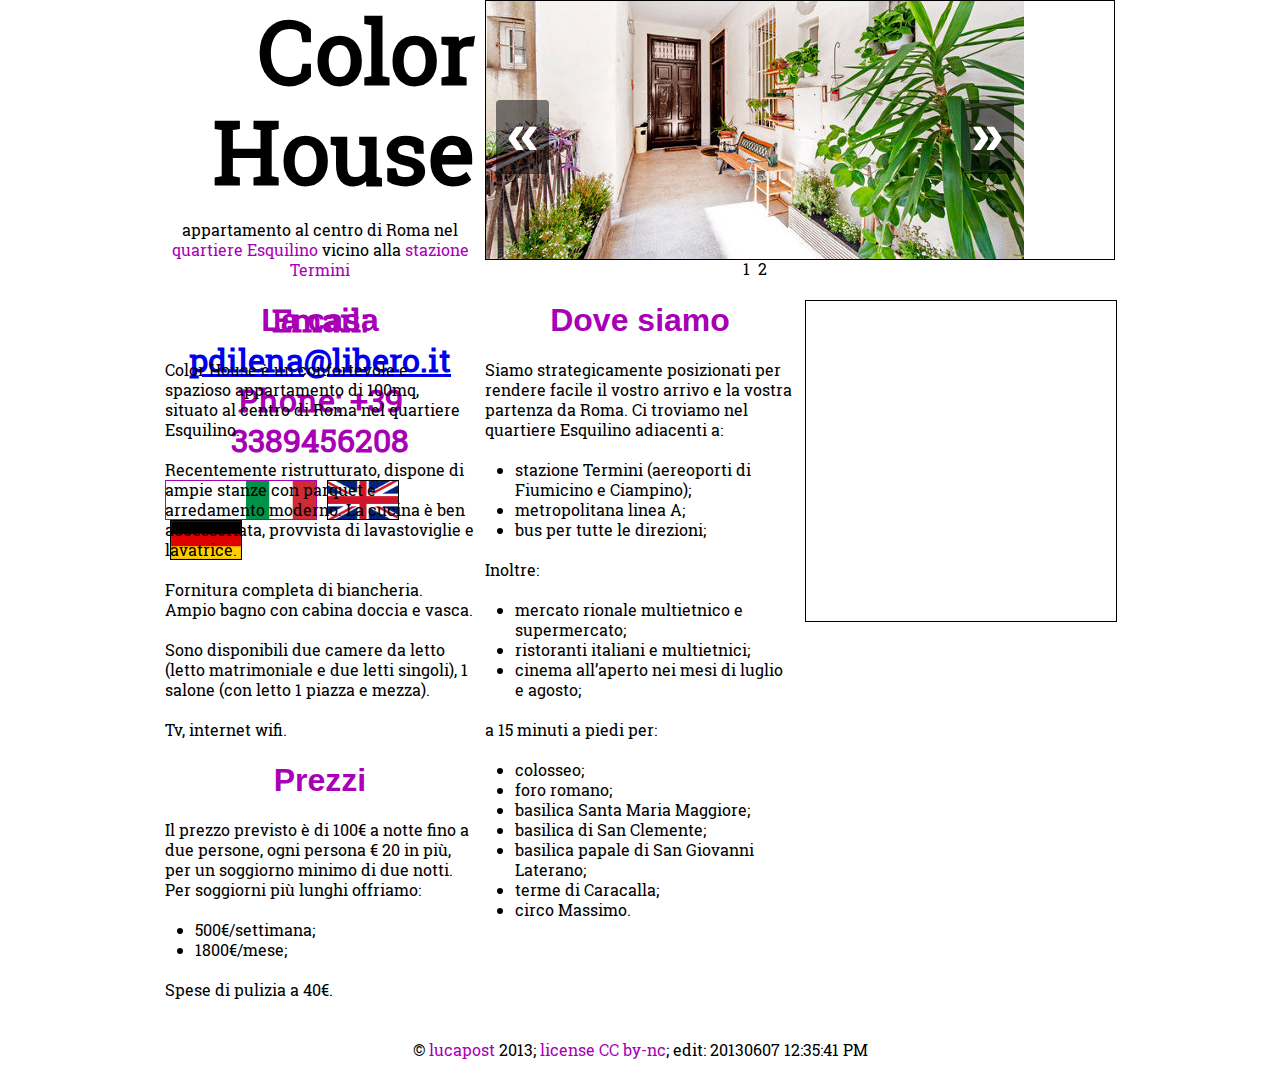
<file: it/index.html>
<!DOCTYPE html>
	<!--[if lt IE 7]> <html class="no-js lt-ie9 lt-ie8 lt-ie7" lang="it"> <![endif]-->
	<!--[if IE 7]>    <html class="no-js lt-ie9 lt-ie8" lang="it"> <![endif]-->
	<!--[if IE 8]>    <html class="no-js lt-ie9" lang="it"> <![endif]-->
	<!--[if gt IE 8]><!--> <html class="no-js" lang="it"> <!--<![endif]-->
	<head>
        <META NAME="ROBOTS" CONTENT="NOINDEX, NOFOLLOW">
       	<meta charset="utf-8" />
<!--		<meta http-equiv="X-UA-Compatible" content="IE=edge,chrome=1" /> -->
       	<meta name="author" content="lucapost" />
	    <meta name="description" content="appartamento al centro di Roma nel quartiere Esquilino vicino alla stazione Termini" />
       	<title>Color House  | appartamento al centro di Roma nel quartiere Esquilino vicino alla stazione Termini</title>
  		<meta name="viewport" content="width=device-width">
		<link rel="stylesheet" type="text/css" media="all" href="/css/reset.css" />
		<link rel="stylesheet" type="text/css" media="all" href="/css/text.css" />
		<link rel="stylesheet" type="text/css" media="all" href="/css/960.css" />
		<link rel="stylesheet" type="text/css" media="all" href="/css/hashgrid.css" />
		<link rel="stylesheet" type="text/css" media="all" href="/css/style.css" />
		<link href='http://fonts.googleapis.com/css?family=Fanwood+Text' rel='stylesheet' type='text/css'>
  		<script src="/js/modernizr.js"></script> 
		<script src="http://code.jquery.com/jquery-1.9.1.min.js"></script>
  		<script src="/js/hashgrid.js"></script> 
		<script src="/js/flux.min.js" type="text/javascript" charset="utf-8"></script>
		<script type="text/javascript" charset="utf-8">
			$(function(){
				if(!flux.browser.supportsTransitions)
					alert("Flux Slider requires a browser that supports CSS3 transitions");
					
				window.f = new flux.slider('#slider', {
					pagination: true,
                    controls: true,
					transitions: [ 'blocks2' ],
					delay: 5500
				});
			});
		</script> 
	</head>
	<body>
		<header>
			<div class="container_24 clearfix">
				<hgroup class="grid_8">
					<h1>Color House</h1>
					<h2>appartamento al centro di Roma nel <span>quartiere Esquilino</span> vicino alla <span>stazione Termini</span></h2>
                    <h3>Email: <a href="mailto:pdilena@tin.it" title="email address">pdilena@libero.it</a><br/>
                    Phone: <span>+39 3389456208</span></h3>
                    <figure>
						<img src="/images/ita.png" title="entrata" alt="entrata" class="flag grid_2 alpha prefix_2 current"/>
						<img src="/images/eng.png" title="entrata" alt="entrata" class="flag grid_2"/>
						<img src="/images/deu.png" title="entrata" alt="entrata" class="flag grid_2 omega"/>
                    </figure> 
				</hgroup>
				<figure class="grid_16">
					<div id="slider">
						<img src="/images/slider/01.jpg" title="entrata0" alt="entrata" class="slid"/>
						<img src="/images/slider/03.jpg" title="entrata1" alt="entrata" class="slid"/>
					</div>
				</figure>
				<div class="clear"></div>
			</div>
		</header>
		<section>
			<div class="container_24 clearfix content">
			<article class="grid_8">

	<h4>La casa</h4>

	<p>Color House è un confortevole e spazioso appartamento di 100mq, situato al centro di Roma nel quartiere Esquilino. </p>

	<p>Recentemente ristrutturato, dispone di ampie stanze con parquet e arredamento moderno. La cucina è ben accessoriata, provvista di lavastoviglie e lavatrice. </p>

	<p>Fornitura completa di biancheria. Ampio bagno con cabina doccia e vasca. </p>

	<p>Sono disponibili due camere da letto (letto matrimoniale e due letti singoli), 1 salone (con letto 1 piazza e mezza).</p>

	<p>Tv, internet wifi.</p>

	<h4>Prezzi</h4>

	<p>Il prezzo previsto è di 100€ a notte fino a due persone, ogni persona € 20 in più, per un soggiorno minimo di due notti. Per soggiorni più lunghi offriamo:</p>

	<ul>
		<li>500€/settimana;</li>
		<li>1800€/mese;</li>
	</ul>

	<p>Spese di pulizia a 40€.</p>

</article><article class="grid_8">

	<h4>Dove siamo</h4>

	<p>Siamo strategicamente posizionati per rendere facile il vostro arrivo e la vostra partenza da Roma. Ci troviamo nel quartiere Esquilino adiacenti a:</p>

	<ul>
		<li>stazione Termini (aereoporti di Fiumicino e Ciampino);</li>
		<li>metropolitana linea A;</li>
		<li>bus per tutte le direzioni;</li>
	</ul>

	<p>Inoltre: </p>

	<ul>
		<li>mercato rionale multietnico e supermercato;</li>
		<li>ristoranti italiani e multietnici;</li>
		<li>cinema all&#8217;aperto nei mesi di luglio e agosto;</li>
	</ul>

	<p>a 15 minuti a piedi per: </p>

	<ul>
		<li>colosseo;</li>
		<li>foro romano;</li>
		<li>basilica Santa Maria Maggiore;</li>
		<li>basilica di San Clemente;</li>
		<li>basilica papale di San Giovanni Laterano;</li>
		<li>terme di Caracalla;</li>
		<li>circo Massimo. </li>
	</ul>

</article><article class="grid_8">

<iframe width="310" height="320" frameborder="0" scrolling="no" marginheight="0" marginwidth="0" src="https://maps.google.com/maps?q=41.89378,12.507323&amp;num=1&amp;ie=UTF8&amp;t=h&amp;ll=41.893652,12.507505&amp;spn=0.019167,0.025663&amp;z=14&amp;output=embed"></iframe>

</article>
				<div class="clear"></div>
			</div>
		</section>
		<footer>
			<div class="container_24 clearfix">
				<div class="grid_24">
					<p>&copy <a href="http://luca.postregna.name">lucapost</a> 2013; <a rel="license" href="http://creativecommons.org/licenses/by-nc/3.0/">license CC by-nc</a>; edit: 20130607 12:35:41 PM</p>
				</div>
			</div>
			<div class="clear"></div>
		</footer>	
<!--[if lt IE 7]><p class=chromeframe>Your browser is <em>ancient!</em> <a href="http://browsehappy.com/">Upgrade to a different browser</a> or <a href="http://www.google.com/chromeframe/?redirect=true">install Google Chrome Frame</a> to experience this site.</p><![endif]-->
</body>
</html>
</file>
<file: css/text.css>
/*
  960 Grid System ~ Text CSS.
  Learn more ~ http://960.gs/

  Licensed under GPL and MIT.
*/

/* `Basic HTML
----------------------------------------------------------------------------------------------------*/

body {
  font: 13px/1.5 "Helvetica Neue", Arial, "Liberation Sans", FreeSans, sans-serif;
}

pre,
code {
  font-family: "DejaVu Sans Mono", Menlo, Consolas, monospace;
}

hr {
  border: 0 solid #ccc;
  border-top-width: 1px;
  clear: both;
  height: 0;
}

/* `Headings
----------------------------------------------------------------------------------------------------*/

h1 {
  font-size: 25px;
}

h2 {
  font-size: 23px;
}

h3 {
  font-size: 21px;
}

h4 {
  font-size: 19px;
}

h5 {
  font-size: 17px;
}

h6 {
  font-size: 15px;
}

/* `Spacing
----------------------------------------------------------------------------------------------------*/

ol {
  list-style: decimal;
}

ul {
  list-style: disc;
}

li {
  margin-left: 30px;
}

p,
dl,
hr,
h1,
h2,
h3,
h4,
h5,
h6,
ol,
ul,
pre,
table,
address,
fieldset,
figure {
  margin-bottom: 20px;
}
</file>
<file: css/960.css>
/*
  960 Grid System ~ Core CSS.
  Learn more ~ http://960.gs/

  Licensed under GPL and MIT.
*/

/*
  Forces backgrounds to span full width,
  even if there is horizontal scrolling.
  Increase this if your layout is wider.

  Note: IE6 works fine without this fix.
*/

body {
  min-width: 960px;
}

/* `Container
----------------------------------------------------------------------------------------------------*/

.container_24 {
  margin-left: auto;
  margin-right: auto;
  width: 960px;
}

/* `Grid >> Global
----------------------------------------------------------------------------------------------------*/

.grid_1,
.grid_2,
.grid_3,
.grid_4,
.grid_5,
.grid_6,
.grid_7,
.grid_8,
.grid_9,
.grid_10,
.grid_11,
.grid_12,
.grid_13,
.grid_14,
.grid_15,
.grid_16,
.grid_17,
.grid_18,
.grid_19,
.grid_20,
.grid_21,
.grid_22,
.grid_23,
.grid_24 {
  display: inline;
  float: left;
  margin-left: 5px;
  margin-right: 5px;
}

.push_1, .pull_1,
.push_2, .pull_2,
.push_3, .pull_3,
.push_4, .pull_4,
.push_5, .pull_5,
.push_6, .pull_6,
.push_7, .pull_7,
.push_8, .pull_8,
.push_9, .pull_9,
.push_10, .pull_10,
.push_11, .pull_11,
.push_12, .pull_12,
.push_13, .pull_13,
.push_14, .pull_14,
.push_15, .pull_15,
.push_16, .pull_16,
.push_17, .pull_17,
.push_18, .pull_18,
.push_19, .pull_19,
.push_20, .pull_20,
.push_21, .pull_21,
.push_22, .pull_22,
.push_23, .pull_23 {
  position: relative;
}

/* `Grid >> Children (Alpha ~ First, Omega ~ Last)
----------------------------------------------------------------------------------------------------*/

.alpha {
  margin-left: 0;
}

.omega {
  margin-right: 0;
}

/* `Grid >> 24 Columns
----------------------------------------------------------------------------------------------------*/

.container_24 .grid_1 {
  width: 30px;
}

.container_24 .grid_2 {
  width: 70px;
}

.container_24 .grid_3 {
  width: 110px;
}

.container_24 .grid_4 {
  width: 150px;
}

.container_24 .grid_5 {
  width: 190px;
}

.container_24 .grid_6 {
  width: 230px;
}

.container_24 .grid_7 {
  width: 270px;
}

.container_24 .grid_8 {
  width: 310px;
}

.container_24 .grid_9 {
  width: 350px;
}

.container_24 .grid_10 {
  width: 390px;
}

.container_24 .grid_11 {
  width: 430px;
}

.container_24 .grid_12 {
  width: 470px;
}

.container_24 .grid_13 {
  width: 510px;
}

.container_24 .grid_14 {
  width: 550px;
}

.container_24 .grid_15 {
  width: 590px;
}

.container_24 .grid_16 {
  width: 630px;
}

.container_24 .grid_17 {
  width: 670px;
}

.container_24 .grid_18 {
  width: 710px;
}

.container_24 .grid_19 {
  width: 750px;
}

.container_24 .grid_20 {
  width: 790px;
}

.container_24 .grid_21 {
  width: 830px;
}

.container_24 .grid_22 {
  width: 870px;
}

.container_24 .grid_23 {
  width: 910px;
}

.container_24 .grid_24 {
  width: 950px;
}

/* `Prefix Extra Space >> 24 Columns
----------------------------------------------------------------------------------------------------*/

.container_24 .prefix_1 {
  padding-left: 40px;
}

.container_24 .prefix_2 {
  padding-left: 80px;
}

.container_24 .prefix_3 {
  padding-left: 120px;
}

.container_24 .prefix_4 {
  padding-left: 160px;
}

.container_24 .prefix_5 {
  padding-left: 200px;
}

.container_24 .prefix_6 {
  padding-left: 240px;
}

.container_24 .prefix_7 {
  padding-left: 280px;
}

.container_24 .prefix_8 {
  padding-left: 320px;
}

.container_24 .prefix_9 {
  padding-left: 360px;
}

.container_24 .prefix_10 {
  padding-left: 400px;
}

.container_24 .prefix_11 {
  padding-left: 440px;
}

.container_24 .prefix_12 {
  padding-left: 480px;
}

.container_24 .prefix_13 {
  padding-left: 520px;
}

.container_24 .prefix_14 {
  padding-left: 560px;
}

.container_24 .prefix_15 {
  padding-left: 600px;
}

.container_24 .prefix_16 {
  padding-left: 640px;
}

.container_24 .prefix_17 {
  padding-left: 680px;
}

.container_24 .prefix_18 {
  padding-left: 720px;
}

.container_24 .prefix_19 {
  padding-left: 760px;
}

.container_24 .prefix_20 {
  padding-left: 800px;
}

.container_24 .prefix_21 {
  padding-left: 840px;
}

.container_24 .prefix_22 {
  padding-left: 880px;
}

.container_24 .prefix_23 {
  padding-left: 920px;
}

/* `Suffix Extra Space >> 24 Columns
----------------------------------------------------------------------------------------------------*/

.container_24 .suffix_1 {
  padding-right: 40px;
}

.container_24 .suffix_2 {
  padding-right: 80px;
}

.container_24 .suffix_3 {
  padding-right: 120px;
}

.container_24 .suffix_4 {
  padding-right: 160px;
}

.container_24 .suffix_5 {
  padding-right: 200px;
}

.container_24 .suffix_6 {
  padding-right: 240px;
}

.container_24 .suffix_7 {
  padding-right: 280px;
}

.container_24 .suffix_8 {
  padding-right: 320px;
}

.container_24 .suffix_9 {
  padding-right: 360px;
}

.container_24 .suffix_10 {
  padding-right: 400px;
}

.container_24 .suffix_11 {
  padding-right: 440px;
}

.container_24 .suffix_12 {
  padding-right: 480px;
}

.container_24 .suffix_13 {
  padding-right: 520px;
}

.container_24 .suffix_14 {
  padding-right: 560px;
}

.container_24 .suffix_15 {
  padding-right: 600px;
}

.container_24 .suffix_16 {
  padding-right: 640px;
}

.container_24 .suffix_17 {
  padding-right: 680px;
}

.container_24 .suffix_18 {
  padding-right: 720px;
}

.container_24 .suffix_19 {
  padding-right: 760px;
}

.container_24 .suffix_20 {
  padding-right: 800px;
}

.container_24 .suffix_21 {
  padding-right: 840px;
}

.container_24 .suffix_22 {
  padding-right: 880px;
}

.container_24 .suffix_23 {
  padding-right: 920px;
}

/* `Push Space >> 24 Columns
----------------------------------------------------------------------------------------------------*/

.container_24 .push_1 {
  left: 40px;
}

.container_24 .push_2 {
  left: 80px;
}

.container_24 .push_3 {
  left: 120px;
}

.container_24 .push_4 {
  left: 160px;
}

.container_24 .push_5 {
  left: 200px;
}

.container_24 .push_6 {
  left: 240px;
}

.container_24 .push_7 {
  left: 280px;
}

.container_24 .push_8 {
  left: 320px;
}

.container_24 .push_9 {
  left: 360px;
}

.container_24 .push_10 {
  left: 400px;
}

.container_24 .push_11 {
  left: 440px;
}

.container_24 .push_12 {
  left: 480px;
}

.container_24 .push_13 {
  left: 520px;
}

.container_24 .push_14 {
  left: 560px;
}

.container_24 .push_15 {
  left: 600px;
}

.container_24 .push_16 {
  left: 640px;
}

.container_24 .push_17 {
  left: 680px;
}

.container_24 .push_18 {
  left: 720px;
}

.container_24 .push_19 {
  left: 760px;
}

.container_24 .push_20 {
  left: 800px;
}

.container_24 .push_21 {
  left: 840px;
}

.container_24 .push_22 {
  left: 880px;
}

.container_24 .push_23 {
  left: 920px;
}

/* `Pull Space >> 24 Columns
----------------------------------------------------------------------------------------------------*/

.container_24 .pull_1 {
  left: -40px;
}

.container_24 .pull_2 {
  left: -80px;
}

.container_24 .pull_3 {
  left: -120px;
}

.container_24 .pull_4 {
  left: -160px;
}

.container_24 .pull_5 {
  left: -200px;
}

.container_24 .pull_6 {
  left: -240px;
}

.container_24 .pull_7 {
  left: -280px;
}

.container_24 .pull_8 {
  left: -320px;
}

.container_24 .pull_9 {
  left: -360px;
}

.container_24 .pull_10 {
  left: -400px;
}

.container_24 .pull_11 {
  left: -440px;
}

.container_24 .pull_12 {
  left: -480px;
}

.container_24 .pull_13 {
  left: -520px;
}

.container_24 .pull_14 {
  left: -560px;
}

.container_24 .pull_15 {
  left: -600px;
}

.container_24 .pull_16 {
  left: -640px;
}

.container_24 .pull_17 {
  left: -680px;
}

.container_24 .pull_18 {
  left: -720px;
}

.container_24 .pull_19 {
  left: -760px;
}

.container_24 .pull_20 {
  left: -800px;
}

.container_24 .pull_21 {
  left: -840px;
}

.container_24 .pull_22 {
  left: -880px;
}

.container_24 .pull_23 {
  left: -920px;
}

/* `Clear Floated Elements
----------------------------------------------------------------------------------------------------*/

/* http://sonspring.com/journal/clearing-floats */

.clear {
  clear: both;
  display: block;
  overflow: hidden;
  visibility: hidden;
  width: 0;
  height: 0;
}

/* http://www.yuiblog.com/blog/2010/09/27/clearfix-reloaded-overflowhidden-demystified */

.clearfix:before,
.clearfix:after,
.container_24:before,
.container_24:after {
  content: '.';
  display: block;
  overflow: hidden;
  visibility: hidden;
  font-size: 0;
  line-height: 0;
  width: 0;
  height: 0;
}

.clearfix:after,
.container_24:after {
  clear: both;
}

/*
  The following zoom:1 rule is specifically for IE6 + IE7.
  Move to separate stylesheet if invalid CSS is a problem.
*/

.clearfix,
.container_24 {
  zoom: 1;
}
</file>
<file: css/hashgrid.css>
/**
 * Grid
 */
#grid{

    /* Dimensions - same width as your grid with gutters */
    width: 980px;

    /* Grid (left-aligned)
    position: absolute;
    top: 0;
    left: 0;
    */

    /* Grid (centered) */
    position: absolute;
    top: 0;
    left: 50%;
    margin-left: -490px;

}

/**
 * Vertical grid lines
 *
 * Set the column width taking the borders into consideration,
 * and use margins to set column gutters.
 */
#grid div.vert{

    width: 29px;
    border: solid darkturquoise;
    border-width: 0 1px;
    margin-right: 9px;

}

#grid div.vert.first-line{

    margin-left: 14px;

}


/**
 * Horizontal grid lines, defined by your base line height
 *
 * Remember, the CSS properties that define the box model:
 * visible height = height + borders + margins + padding
 */
#grid div.horiz{

    /* 20px line height */
    height: 19px;
    border-bottom: 1px dotted darkgray;
    margin: 0;
    padding: 0;

}

/**
* Classes for multiple grids
*
* When using more than one grid, remember to set the numberOfGrids 
* option in the hashgrid.js file.
*/
#grid.grid-1 div.vert{

    /* Vertical grid line colour for grid 1 */
    border-color: darkturquoise;

}
#grid.grid-2{

    /* Adjustments */
    padding: 0 160px;
    width: 660px;

}
#grid.grid-2 div.vert{

    /* Vertical grid line colour for grid 2 */
    border-color: crimson;

}
</file>
<file: css/style.css>
@font-face {
  	font-family: 'roboto';
   	font-style: normal;
   	font-weight: normal;
    src: local('roboto'), url('/fonts/RobotoSlab-Regular.ttf') format('truetype');
}

* {
    margin: 0px;
    padding: 0px;
}

@-webkit-keyframes fadeIn {
    from { opacity: 0; }
    to { opacity: 1; }
}

@keyframes fadeIn {
    from { opacity: 0; }
    to { opacity: 1; }
}

hgroup {
    height: 280px;
    background-color: white;
    text-align: right;
}

h1 {
    font-size: 88px;
    line-height: 100px;
    font-family: 'roboto', Helvetica, Verdana, sans-serif;
}

h1 a {
    text-decoration: none;
    color: #a700b6;
}

h1 a:visited {
    color: #a700b6;
}



h2 {
	font-size: 16px;
	line-height: 20px;
	font-family: 'roboto', Helvetica, Verdana, sans-serif;
    text-align: center;
    margin-top: 20px;
    font-weight: normal;
}

h2 span {
    color: #a700b6;
}

h3 {
	font-size: 32px;
	line-height: 40px;
    font-family: 'roboto', Helvetica, Verdana, sans-serif;
    margin: 0px 0px 20px 0px;
    color: #a700b6;
    text-align:center;
}

.privacy {
    margin-top: 20px;
}

h4 {
	font-size: 32px;
	line-height: 40px;
    font-family: 'euphoria', Helvetica, Verdana, sans-serif;
    margin: 0px 0px 20px 0px;
    color: #a700b6;
    text-align:center;
}

.main {
	background-color: #ffc4e4;
}

nav {
    margin-top: 20px;
    text-align: right;
}

nav ul li {
    margin:0;
    padding:0;
    list-style: none;
}

nav ul li p {
    margin:0;
    padding:0;
}

nav ul li a {
    text-decoration: none;
    font-family: 'roboto', Helvetica, Verdana, sans-serif;
    font-size: 24px;
    line-height: 40px;
    color: #a700b6;
}

nav ul li a:visited {
    color: #a700b6;
}

nav ul li a:hover {
    color: white;
    -webkit-transition: All 0.5s ease;
    -moz-transition: All 0.5s ease;
    -o-transition: All 0.5s ease;
    -ms-transition: All 0.5s ease;
    transition: All 0.5s ease;
}

nav ul li a:focus {
    color: red;
}

section {
    padding: 20px 0 0 0;
}

section.items article:not(:target) {
        display: none;
}

section.items article#default,
section.items article:target {
    display: block;
    -webkit-animation: fadeIn 2s;
    animation: fadeIn 2s;
}

article {
    margin: 0;
}

article#default {
    background: url('/images/bernini1.png') left top repeat-x;/*, url('/images/bernini2.png') 200px top no-repeat;*/
    height: 180px;
    width: 540px;
    -webkit-animation: fadeIn 0s;
    animation: fadeIn 0s;
}

article a,
article a:visited {
    color: #a700b6;
}

hgroup figure {
    margin: 0;
    padding: 0;
}

p {	
	font-size: 16px;
	line-height: 20px;
	font-family: 'roboto', Helvetica, Verdana, sans-serif;
}

li {
	font-size: 16px;
	line-height: 20px;
	font-family: 'roboto', Helvetica, Verdana, sans-serif;
}

img.flag {
    height: 38px;
    width: 58px;
    border: 1px solid black;
}

img.flag.current {
    border: 1px solid #a700b6;
}

#slider {
	border: 1px solid black;
    height: 258px;
}


iframe {
    margin-bottom: 15px;
    border: 1px solid black;
}

footer {
	padding: 20px 0;
	text-align: center;
}

footer p {
    font-size: 16px;
    line-height: 20px;
	font-family: 'roboto', Helvetica, Verdana, sans-serif;
    padding:0;
    margin:0;
}

footer a {
    color: #a700b6;
    text-decoration: none;
    text-decoration: none;
}
</file>
